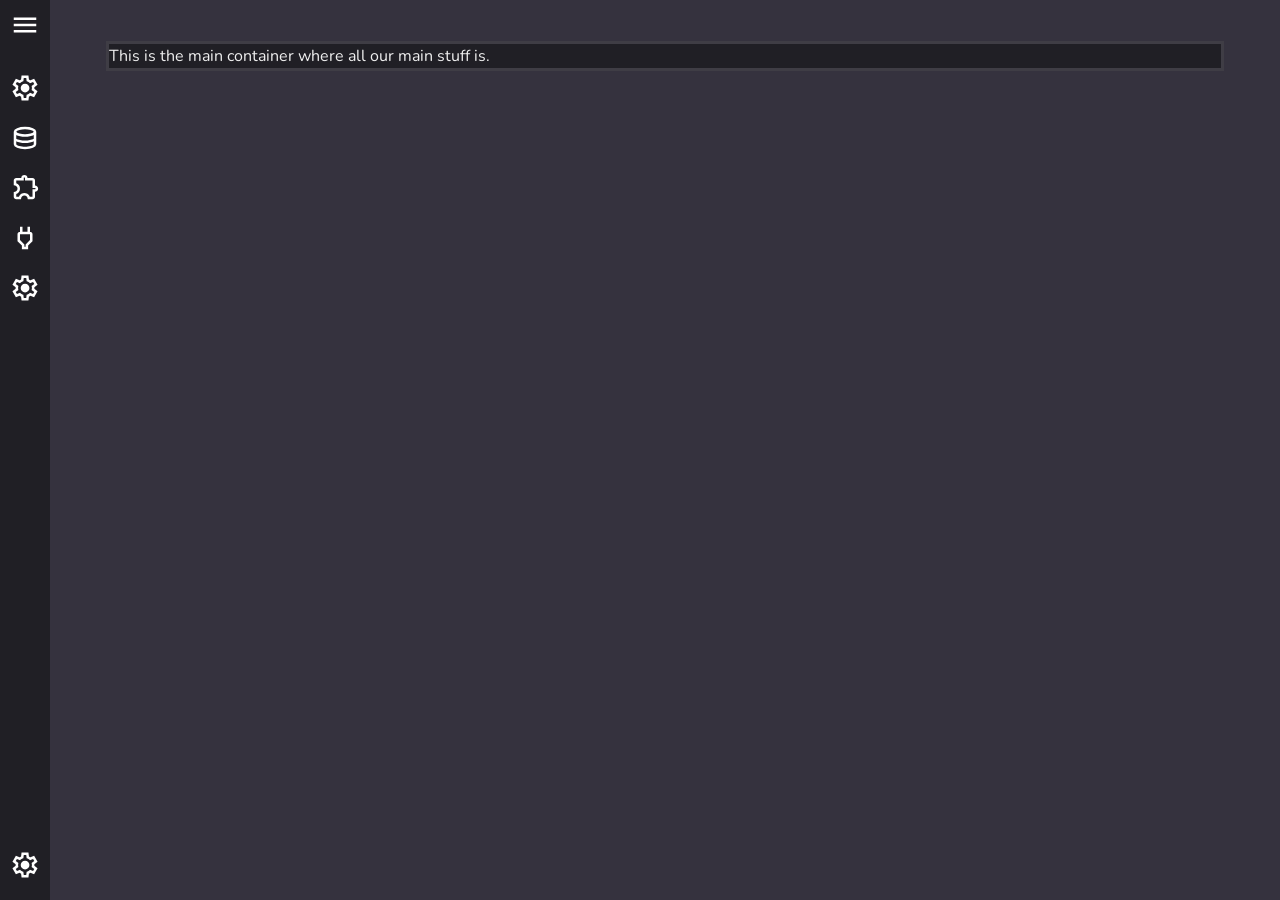
<file: web/index.html>
<!DOCTYPE html>
<html lang="en">
<head>
  <meta charset="UTF-8">
  <meta name="viewport" content="width=device-width">
  <title> Minecraft Server </title>
  <link rel="stylesheet" href="style.css"/>
  <link rel="icon" type="image/x-icon" href="favicon.ico"/>
  <script>
    if(sessionStorage.getItem("sidebarState") == "opened") { document.documentElement.classList.add("sidebar-open"); }
  </script>
  <script type="text/javascript" src="app.js" defer></script>
</head>

<body>
  <nav id="sidebar" class="">
    <ul>
      <li>
        <button id="toggle-btn">
          <svg class="icon">
            <use href="icons.svg#icon-menu"></use>
          </svg>
        </button>
      </li>
      <li>
        <a href="#main" title="Main Panel">
          <svg class="icon">
            <use href="icons.svg#icon-settings"></use>
          </svg>
          <span class=""> Main Panel </span>
        </a>
      </li>
      <li>
        <a href="#server" title="Server">
          <svg class="icon">
            <use href="icons.svg#icon-database"></use>
          </svg>
          <span class=""> Server </span>
        </a>
      </li>
      <li>
        <a href="#mods" title="Mods">
          <svg class="icon">
            <use href="icons.svg#icon-extension"></use>
          </svg>
          <span class=""> Mod </span>
        </a>
      </li>
      <li>
        <a href="#plugins" title="Plugins">
          <svg class="icon">
            <use href="icons.svg#icon-power"></use>
          </svg>
          <span class=""> Plugins </span>
        </a>
      </li>
      <li>
        <a href="#config" title="Config">
          <svg class="icon">
            <use href="icons.svg#icon-settings"></use>
          </svg>
          <span class=""> Config </span>
        </a>
      </li>
      <li>
        <a href="#settings" class="bottom" title="Settings">
          <svg class="icon">
            <use href="icons.svg#icon-settings"></use>
          </svg>
          <span class=""> Settings </span>
        </a>
      </li>
    </ul>
  </nav>
  <main>
    <div id="module" class="container">
    </div>
  </main>
</body>

</html>
</file>
<file: web/style.css>
@import url(https://fonts.googleapis.com/css2?family=Nunito:ital,wght@0,200..1000;1,200..1000&display=swap);
/* General Design */
:root {
    --bg-color: hsl(251, 10%, 22%);
    --card-color: #201f25;
    --accent-color: #34323d;

    --border-color: #3f3d45;
    --text-color: #efefef;
}
* {
    margin: 0;
    padding: 0;
    font: 500;
}
html {
    font-family: 'Nunito', sans-serif;
    line-height: 1.5rem;
}
html.sidebar-open {
    #sidebar {
        width: 200px!important;
    }
}
body {
    min-height: 100vh;
    min-height: 100dvh;
    display: grid;
    background-color: var(--bg-color);
    color: var(--text-color);

    grid-template-columns: auto 1fr;
}
main {
    display: grid;
    grid-template-columns: 0.05fr 1fr 0.05fr;
    grid-template-rows: 0.05fr 1fr 0.05fr;
    overflow: hidden;
    text-overflow: clip;
}
main .container {
    grid-row: 2;
    grid-column: 2;
}
/* Sidebar */
#sidebar {
    box-sizing: border-box;
    border:none;
    display: flex;
    padding: 10px 0;
    width: 50px;
    height: 100vh;

    background-color: var(--card-color);
    flex-flow: column nowrap;
    position: relative;

    transition: width 250ms ease-out;
    overflow: hidden;
    text-overflow: clip;
    text-wrap: nowrap;
}
/* Sidebar States */
#sidebar.opened {
    width: 200px;
}
/* Sidebar List and List Elements */
#sidebar ul {
    display: flex;
    height: 100vh;
    flex-direction: column;
    list-style: none;
}
#sidebar>ul>li:first-child{
    display: flex;
    justify-content: right;
    align-items: center;
    padding-bottom: 20px;
    padding-right: 10px;
}
#sidebar>ul>li:last-child {
    margin-top: auto;
}
/* Sidebar Links */
#sidebar a {
    display: flex;
    align-items: center;
    width: 100%;
    height: 50px;
    padding-left: 10px;
    
    background-color: var(--button);
    
    gap: 1em;
    
    text-decoration-line: none;
    color: var(--text-color);
}
#sidebar button {
    background: none;
    border: none;
    cursor: pointer;
}
/* Content */
span.close {
    display: none;
}
.card {
    background-color: var(--card-color);
    border: 3px solid var(--border-color);
}
/* Icon */
.icon {
    flex-shrink: 0;
    width: 30px;
    height: 30px;
    fill: #ffffff;
}
/* Hide Transition */
.no-transition{
    transition: none!important;
}
</file>
